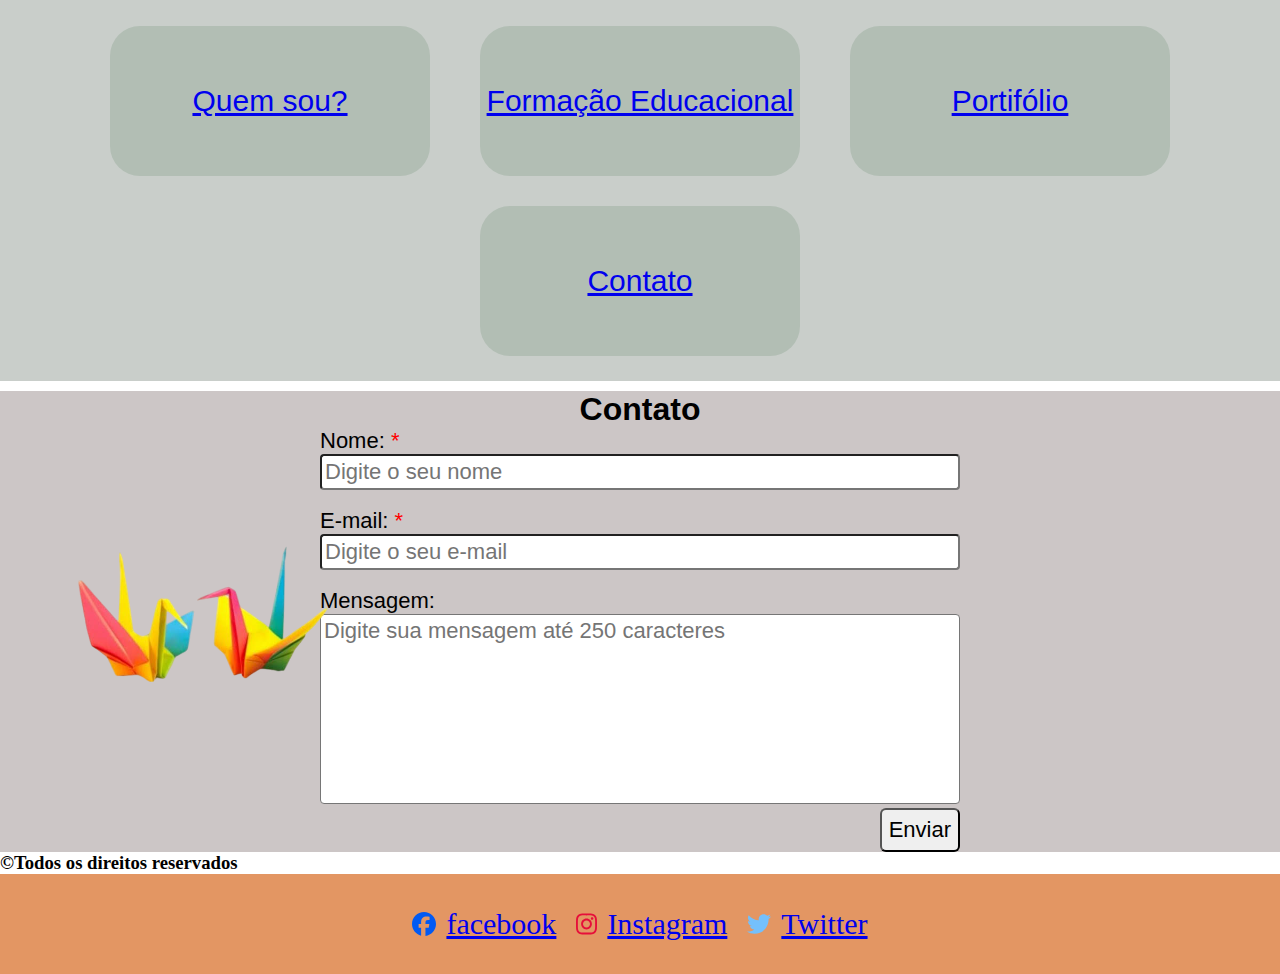
<file: contato.html>
<!DOCTYPE html>
<html lang="pt-br">

<head>
	<meta charset="UTF-8">
	<meta name="viewport" content="width=device-width, initial-scale=1.0">
	<title>Contato</title>
	<link rel="stylesheet" href="CSS externo/contato.css">
</head>

<body class="body">
	<form action="mensagem_contato.html">
		<header class="container">
			<nav>
				<main class="container"> <!-- estrutura flexbox -->
					<div class="box"><a href="index.html">Quem sou?</a></div>
					<div class="box"><a href="formacao_educacional.html">Formação Educacional</a></div>
					<div class="box"><a href="portifolio.html">Portifólio</a></div>
					<div class="box"><a href="contato.html">Contato</a></div>
				</main>
			</nav>
		</header>
		<section>
			<main class="container1"><!-- classe para o Conteudo principal -->
				<h1 class="h1">Contato</h1>
				<div class="antes">
					<img src="imagens/tsuru1.png" alt="tsuru" width="200" class="img">
				</div>
				<div class="centralizado">
					<label for="nome" class="labels">Nome: <span>*</span></label>
					<input id="nome" class="textos" type="text" placeholder="Digite o seu nome" size="30" required><br>
					<br />
					<label for="email" class="labels">E-mail: <span>*</span></label>
					<input id="email" class="textos" type="email" placeholder="Digite o seu e-mail" size="30" required><br>
					<br />
					<label for="msg" class="labels">Mensagem:</label>
					<textarea id="msg" class="textos" rows="7" placeholder="Digite sua mensagem até 250 caracteres" minlength="10"
						maxlength="250" style="resize: none;"></textarea>
					<br />
					<div class="direita">
						<input type="submit" class="button" value="Enviar">
					</div>
				</div>
			</main><!-- Botão sem fins de efeito -->
			<footer>
				<nav>
					<h3 class="direitos">&copy;Todos os direitos reservados</h3>
				</nav>
				<nav class="footer">
					<div class="box2"><img src="icones/facebook-brands-solid.svg" alt="facebok" /><a href="https://pt-br.facebook.com/" target="blank">facebook</a></div>
					<div class="box2"><img src="icones/instagram-brands-solid.svg"instagram" /><a href="https://www.instagram.com/" target="blank">Instagram</a></div>
					<div class="box2"><img src="icones/twitter-brands-solid.svg"" alt="twitter" /><a href="https://x.com/?lang=en" target="blank">Twitter</a></div>
				</nav>
			</footer>
		</section>
	</form>
</body>

</html>
</file>
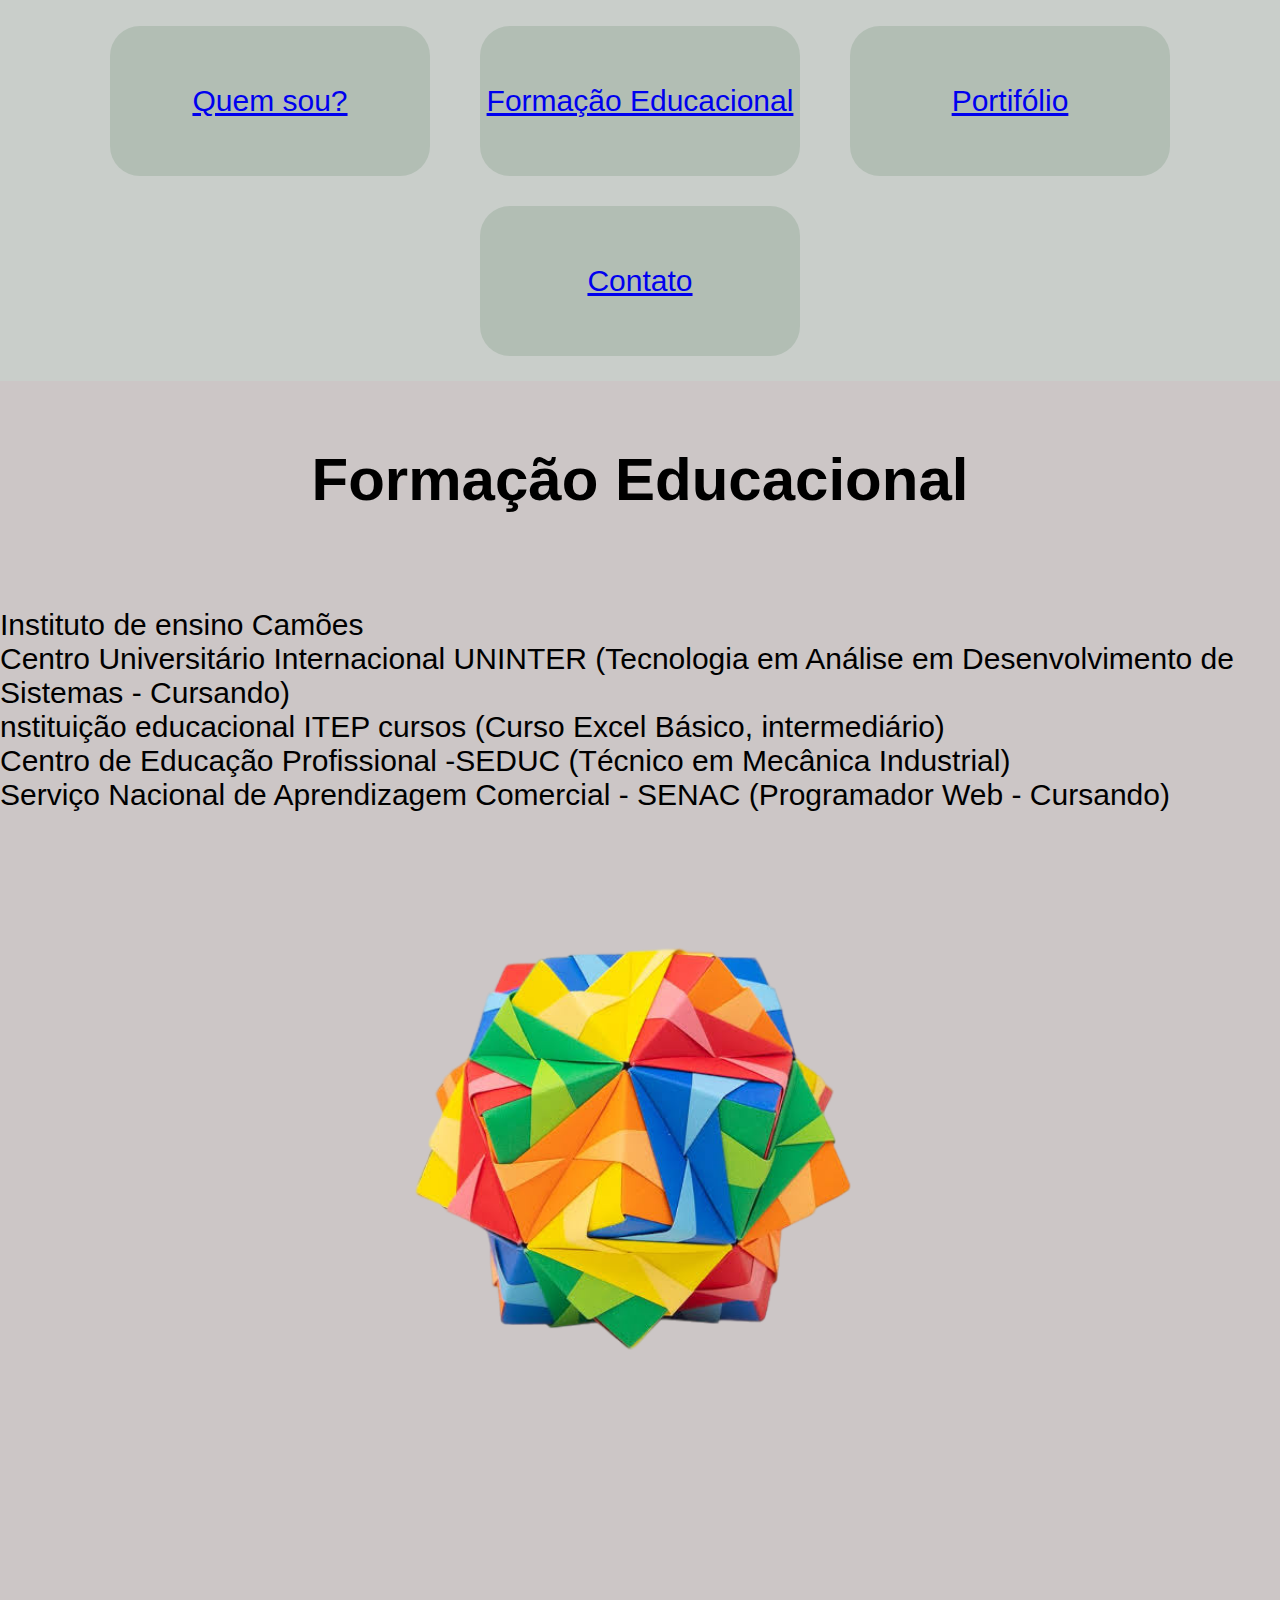
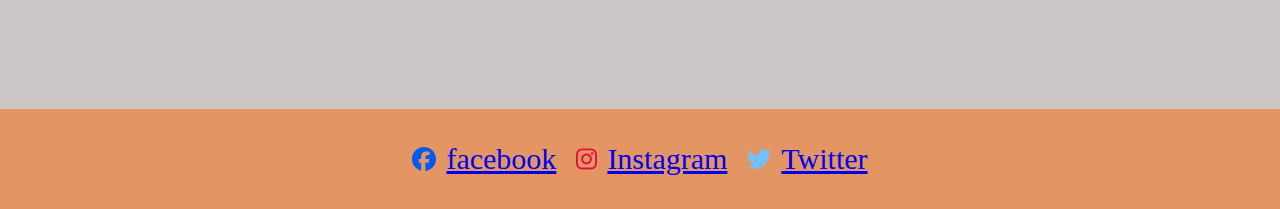
<file: formacao_educacional.html>
<!DOCTYPE html>
<html lang="pt-br">
<head>
    <meta charset="UTF-8">
    <meta name="viewport" content="width=device-width, initial-scale=1.0">
    <title>Formação Educacional</title>
    <link rel="stylesheet" href="CSS externo/style.css">
</head>
<body class="body">
    <header class="container">
        <nav>
            <main class="container"> <!-- estrutura flexbox -->
                <div class="box"><a href="index.html">Quem sou?</a></div>
                <div class="box"><a href="formacao_educacional.html">Formação Educacional</a></div>
                <div class="box"><a href="portifolio.html">Portifólio</a></div>
                <div class="box"><a href="contato.html">Contato</a></div>
        </nav>
    </header>
    <section >
        <main class="container1">
<h1 class="h1">Formação Educacional</h1>

<ul>
    <li>Instituto de ensino Camões</li>
    <li>Centro Universitário Internacional UNINTER (Tecnologia em Análise em Desenvolvimento de Sistemas - Cursando)</li>
    <li>nstituição educacional ITEP cursos (Curso Excel Básico, intermediário)
    </li>
    <li>Centro de Educação Profissional -SEDUC (Técnico em Mecânica Industrial)
    </li>
    <li>Serviço Nacional de Aprendizagem Comercial - SENAC (Programador Web - Cursando)</li>
</ul>


<div> <img src ="imagens/kusudama2.png" alt="kusudama2"width="500" class="img">

</div>
   
    
</main>

<footer>
    <nav  class="footer">
       
<div class="box2"><img src="icones/facebook-brands-solid.svg" alt=""><a href="https://pt-br.facebook.com/"target="blank">facebook</a></div>
<div class="box2"><img src="icones/instagram-brands-solid.svg" alt="twitter"><a href="https://www.instagram.com/"target="blank">Instagram</a></div>
<div class="box2"><img src="icones/twitter-brands-solid.svg" alt="instagram"><a href="https://x.com/?lang=en"target="blank">Twitter</a></div>

    </nav>
</footer>


    </section>
</body>
</html>
</file>
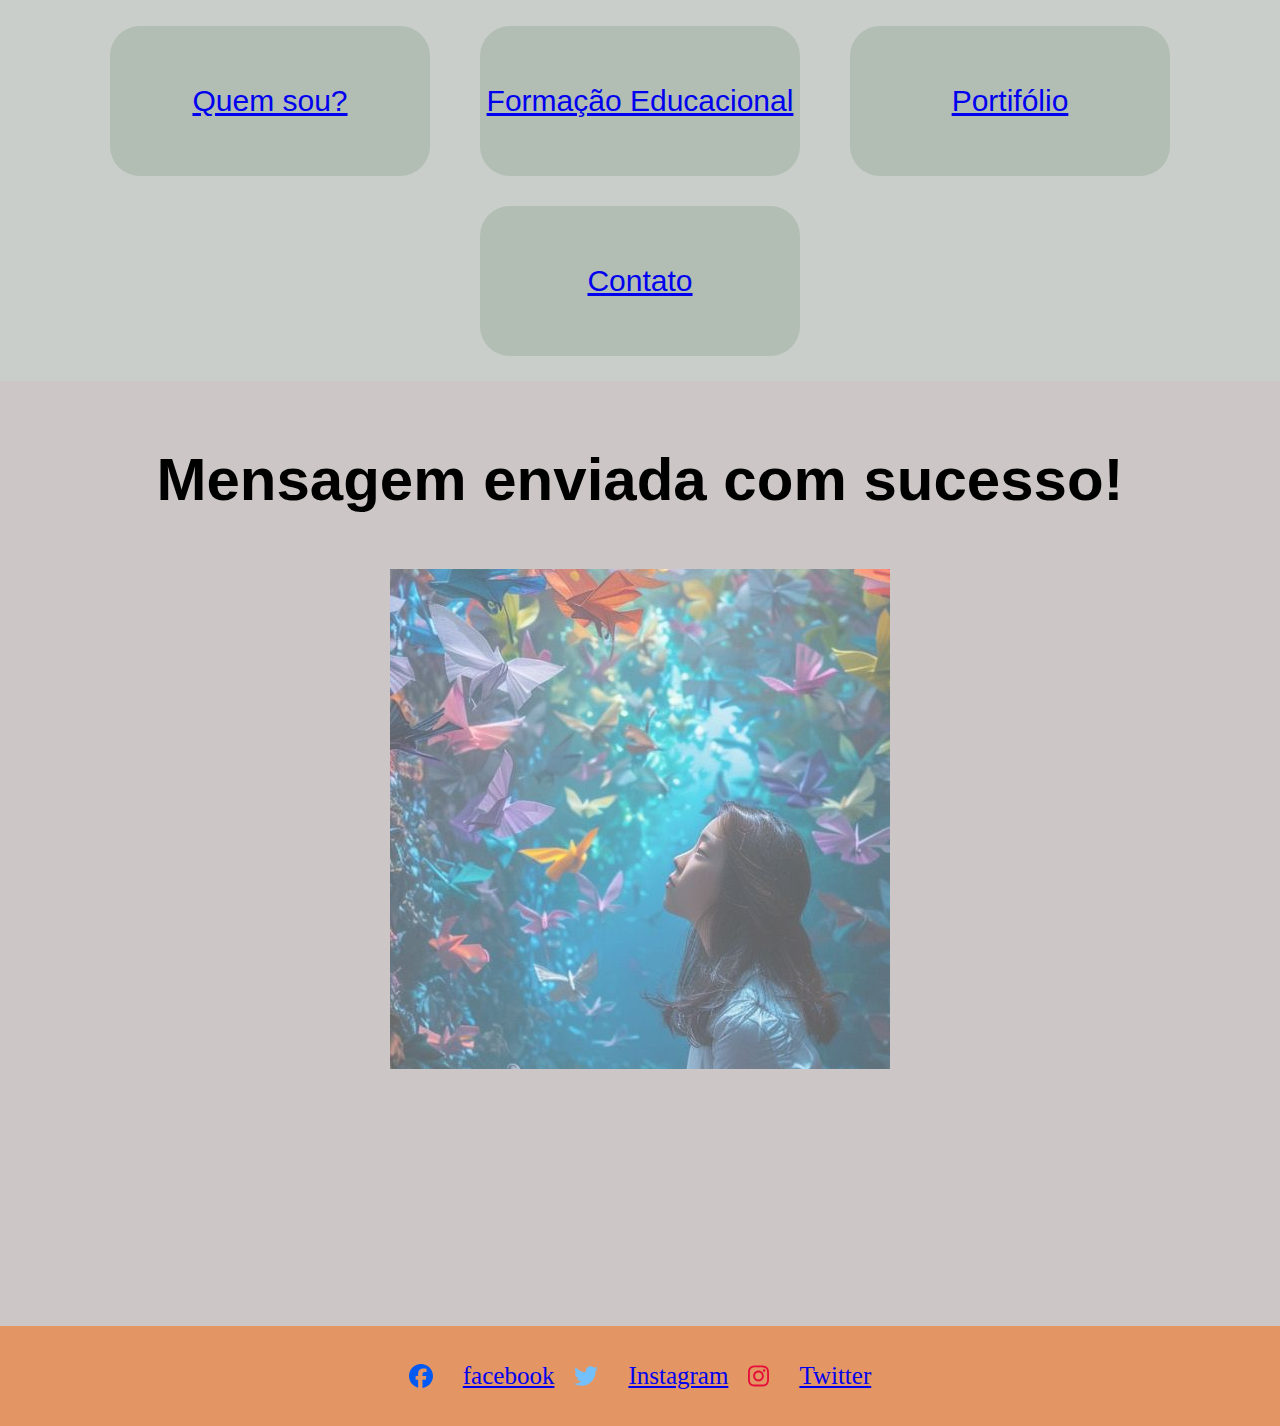
<file: mensagem_contato.html>
<!DOCTYPE html>
<html lang="pt-br">
<head>
    <meta charset="UTF-8">
    <meta name="viewport" content="width=device-width, initial-scale=1.0">
    <title>Mensagem enviada</title>
    <link rel="stylesheet" href="CSS externo/mensagem_contato.css">
</head>
<body class="body">
    <header class="container">
        <nav>
            <main class="container"> <!-- estrutura flexbox -->
                <div class="box"><a href="index.html">Quem sou?</a></div>
                <div class="box"><a href="formacao_educacional.html">Formação Educacional</a></div>
                <div class="box"><a href="portifolio.html">Portifólio</a></div>
                <div class="box"><a href="contato.html">Contato</a></div>
        </nav>
    </header>
    <section >
        <main class="container1">
<h1 class="h1">Mensagem enviada com sucesso!</h1>
<div> <img src ="imagens/floresta.jpg" alt="floresta"width="500" class="img">

</div>
</main>
<footer>
    <nav  class="footer">    
<div class="box2"><img src="icones/facebook-brands-solid.svg" alt=""><a href="https://pt-br.facebook.com/"target="blank">facebook</a></div>
<div class="box2"><img src="icones/twitter-brands-solid.svg" alt="twitter"><a href="https://www.instagram.com/"target="blank">Instagram</a></div>
<div class="box2"><img src="icones/instagram-brands-solid.svg" alt="instagram"><a href="https://x.com/?lang=en"target="blank">Twitter</a></div>
    </nav>
</footer>


    </section>
</body>
</html>
</file>
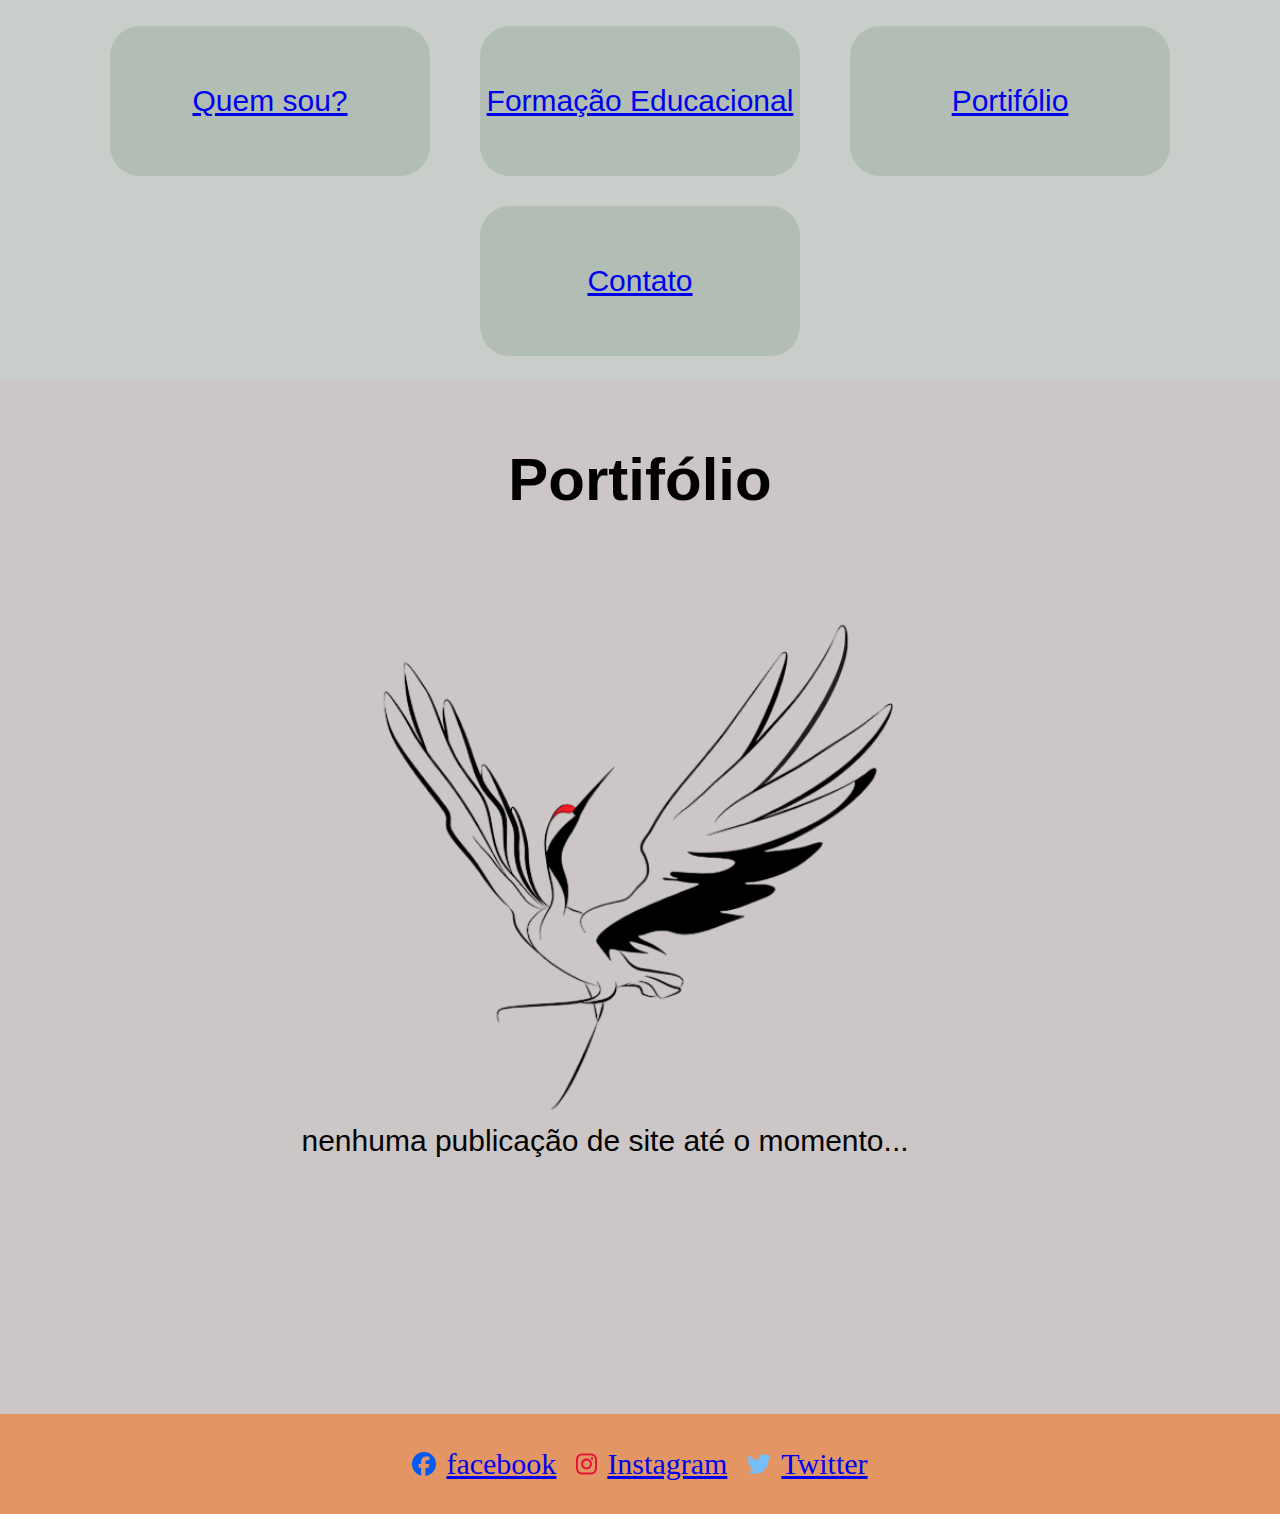
<file: portifolio.html>
<!DOCTYPE html>
<html lang="pt-br">
<head>
    <meta charset="UTF-8">
    <meta name="viewport" content="width=device-width, initial-scale=1.0">
    <title>Portifólio</title>
    <link rel="stylesheet" href="CSS externo/style.css">
</head>
<body class="body">
    <header class="container">
        <nav>
            <main class="container"> <!-- estrutura flexbox -->
                <div class="box"><a href="index.html">Quem sou?</a></div>
                <div class="box"><a href="formacao_educacional.html">Formação Educacional</a></div>
                <div class="box"><a href="portifolio.html">Portifólio</a></div>
                <div class="box"><a href="contato.html">Contato</a></div>
        </nav>
    </header>
    <section >
        <main class="container1">
<h1 class="h1">Portifólio</h1>

<div> <img src ="imagens/tsuru2.png" alt="tsuru2"width="500" class="img">
    <p class="paragrafo">nenhuma publicação de site até o momento...</p>
</div>  
</main>
<footer>
    <nav  class="footer">
       
<div class="box2"><img src="icones/facebook-brands-solid.svg" alt=""><a href="https://pt-br.facebook.com/"target="blank">facebook</a></div>
<div class="box2"><img src="icones/instagram-brands-solid.svg" alt="twitter"><a href="https://www.instagram.com/"target="blank">Instagram</a></div>
<div class="box2"><img src="icones/twitter-brands-solid.svg" alt="instagram"><a href="https://x.com/?lang=en"target="blank">Twitter</a></div>

    </nav>
</footer>




    </section>
</body>
</html>
</file>
<file: CSS externo/contato.css>
*{
    padding: 0;
    margin: 0;
    box-sizing: border-box;
}

.body{
    height: 100vh;
    background-color: white;
}
.container{
        /* layout flexbox, converte ow itens em colunas*/
    display: flex;
    font-family: Arial, Helvetica, sans-serif;
    background-color:  rgb(201, 206, 202);
    flex-direction: row;/*row, row-reverse- column, column-reverse*/
    justify-content:center;
    padding-top: 1%;
    padding-bottom: 1%;
    row-gap: 30px;
    column-gap: 50px;
    flex-wrap: wrap;
    align-items: center;/* é nessesário definir uma altura para o container*/
    height: 100%;/* ocupa 100% de view height*/

}
.box{
    width: 320px;
    height: 150px;
    font-size: 30px;
    background-color: rgb(178, 190, 180);
    align-items: center;
    display: flex;
    justify-content: center;
    gap: 10px;
    border-radius: 30px;
}


.container1{
    display: block;
    background-color: rgb(204, 198, 198);
    width: 100%;
   
}

h1{
    font-family: Arial, Helvetica, sans-serif;
    display: flex;
    align-items: center;
    justify-content: center;
    font-size: xx-large;
    margin-top: 10px;
}
  
.img{ 
    width: 50%;
    height: auto;
    align-items: center;
    justify-self:center;
    flex-direction:row;
    padding-left: 50px;
    padding-right: 70px;
    margin-left: 30px;
    margin-right: 30px; 
    margin-top: 10px;
    margin-bottom: 20px;
}

.footer{
    display: flex;
    background-color:   rgba(226, 148, 96, 0.979);
    flex-direction: row;/*row, row-reverse- column, column-reverse*/
    justify-content:center;
    row-gap: 10px;
    column-gap: 20px;
    flex-wrap: wrap;
    align-items: center;/* é nessesário definir uma altura para o container*/
    height: 100%;/* ocupa 100% de view height*/ 
}

.box2{
    height: 100px;
    font-size: 30px;
    align-items: center;
    display: flex;
    justify-content: center;
    gap: 10px;
}

span {
    color: red;
}

.centralizado {
    display: block;
    width: 50%;
    margin: auto;
}

.labels {
    font-family: Arial, Helvetica, sans-serif;
    font-size: 22px;
}

.textos {
    font-family: Arial, Helvetica, sans-serif;
    font-size: 22px;
    width: 100%;
    padding: 3px;
    border-radius: 4px;
}

.button {
    font-size: 22px;
    padding: 7px;
    border-radius: 6px;
}

.antes {
    position: absolute;
    width: 400px;
    height: 360px !important;
    margin: 0px;
    padding: 0px;
}

.antes img {
    position: relative;
    width: 100%;
    margin: 0px;
    padding: 0px;
    top: 25%;
}

.direita {
    background-color: rgb(204, 198, 198);
    display: flex;
    justify-content: end;
}
</file>
<file: CSS externo/style.css>
*{
    padding: 0;
    margin: 0;
    box-sizing: border-box;
}

.body{
    background-color: white;
}
.container{
        /* layout flexbox, converte ow itens em colunas*/
    display: flex;
    font-family: Arial, Helvetica, sans-serif;
    background-color:  rgb(201, 206, 202);
    flex-direction: row;/*row, row-reverse- column, column-reverse*/
    justify-content:center;
    padding-top: 1%;
    padding-bottom: 1%;
    row-gap: 30px;
    column-gap: 50px;
    flex-wrap: wrap;
    align-items: center;/* é nessesário definir uma altura para o container*/
    height: 100%;/* ocupa 100% de view height*/

}
.box{
    width: 320px;
    height: 150px;
    font-size: 30px;
    background-color: rgb(178, 190, 180);
    align-items: center;
    display: flex;
    justify-content: center;
    gap: 10px;
    border-radius: 30px;
}
.container1{
    display: flex;
    background-color: rgb(204, 198, 198);
    font-family: Arial, Helvetica, sans-serif;
    justify-content: space-around;
    width: 100%;
    height: auto;/* usar altura automatica*/
    flex-wrap: wrap;
    row-gap: 30px;
    column-gap: 50px;
    font-size: 30px;
    padding-bottom: 20%;
    
  
}
.h1{
    width: 60%;
    display: flex;
   justify-content: space-around;
    align-items: center;
    padding-top: 5%;
    margin-bottom: 5%;

}
.paragrafo{
    width: 100%;
    height: auto;/* quando nao tem conteudo usar px*/
    align-items: center;
    justify-self:auto;
    flex-direction:row;
    padding: 0px 70px 0px 30px;
    margin: 0px 30px 0px 30px;
    font-size: 100%;    
}
.img{ 
 
    width: 100%;
    height: auto;
    align-items: center;
    justify-self:center;
    flex-direction:row;
    padding-left: 35px;
    padding-right: 70px;
    margin-left: 10px;
    margin-right: 30px; 
    margin-top: 10px;
    
    

}
.kusudama{
   
    width: 30%;
    height: auto;
    align-items: center;
    justify-self:center;
    flex-direction:column;
    padding-left: 2px;
    margin-left: 40%;
   
   
   
}
.footer{
    display: flex;
    background-color:   rgba(226, 148, 96, 0.979);
    flex-direction: row;/*row, row-reverse- column, column-reverse*/
    justify-content:center;
    row-gap: 10px;
    column-gap: 20px;
    flex-wrap: wrap;
    align-items: center;/* é nessesário definir uma altura para o container*/
    height: 100%;/* ocupa 100% de view height*/

}

.box2{
    height: 100px;
    font-size: 30px;
    align-items: center;
    display: flex;
    justify-content: center;
    gap: 10px;
}
</file>
<file: CSS externo/mensagem_contato.css>
*{
    padding: 0;
    margin: 0;
    box-sizing: border-box;
}

.body{
    background-color: white;
}
.container{
        /* layout flexbox, converte ow itens em colunas*/
    display: flex;
    font-family: Arial, Helvetica, sans-serif;
    background-color:  rgb(201, 206, 202);
    flex-direction: row;/*row, row-reverse- column, column-reverse*/
    justify-content:center;
    padding-top: 1%;
    padding-bottom: 1%;
    row-gap: 30px;
    column-gap: 50px;
    flex-wrap: wrap;
    align-items: center;/* é nessesário definir uma altura para o container*/
    height: 100%;/* ocupa 100% de view height*/

}
.box{
    width: 320px;
    height: 150px;
    font-size: 30px;
    background-color: rgb(178, 190, 180);
    align-items: center;
    display: flex;
    justify-content: center;
    gap: 10px;
    border-radius: 30px;
}
.container1{
    display: flex;
    background-color: rgb(204, 198, 198);
    font-family: Arial, Helvetica, sans-serif;
    justify-content: space-around;
    width: 100%;
    height: auto;/* usar altura automatica*/
    flex-wrap: wrap;
    row-gap: 30px;
    font-size: 30px;
    
    
  
}
.h1{
 
    width: 100%;
    justify-content: space-around;
    display: flex;
    margin-top: 5%;
    

}


.img{ 
 background-color: aqua;
    width: 100%;
    height: auto;
    align-items: center;
    justify-self:center;
    flex-direction:row;
    margin-top: 5%;
    margin-bottom: 50%;
    margin-right: 50%;

   

}
   
   

.footer{
    display: flex;
    background-color:   rgba(226, 148, 96, 0.979);
    flex-direction: row;/*row, row-reverse- column, column-reverse*/
    justify-content:center;
    row-gap: 10px;
    column-gap: 20px;
    flex-wrap: wrap;
    align-items: center;/* é nessesário definir uma altura para o container*/
    height: 100%;/* ocupa 100% de view height*/

    
}
.direitos{
    background-color: aqua;
 
}

.box2{
 
    height: 100px;
    font-size: 25px;
    color: white;
    align-items: center;
    display: flex;
    justify-content: center;
    gap: 30px;
}
</file>
